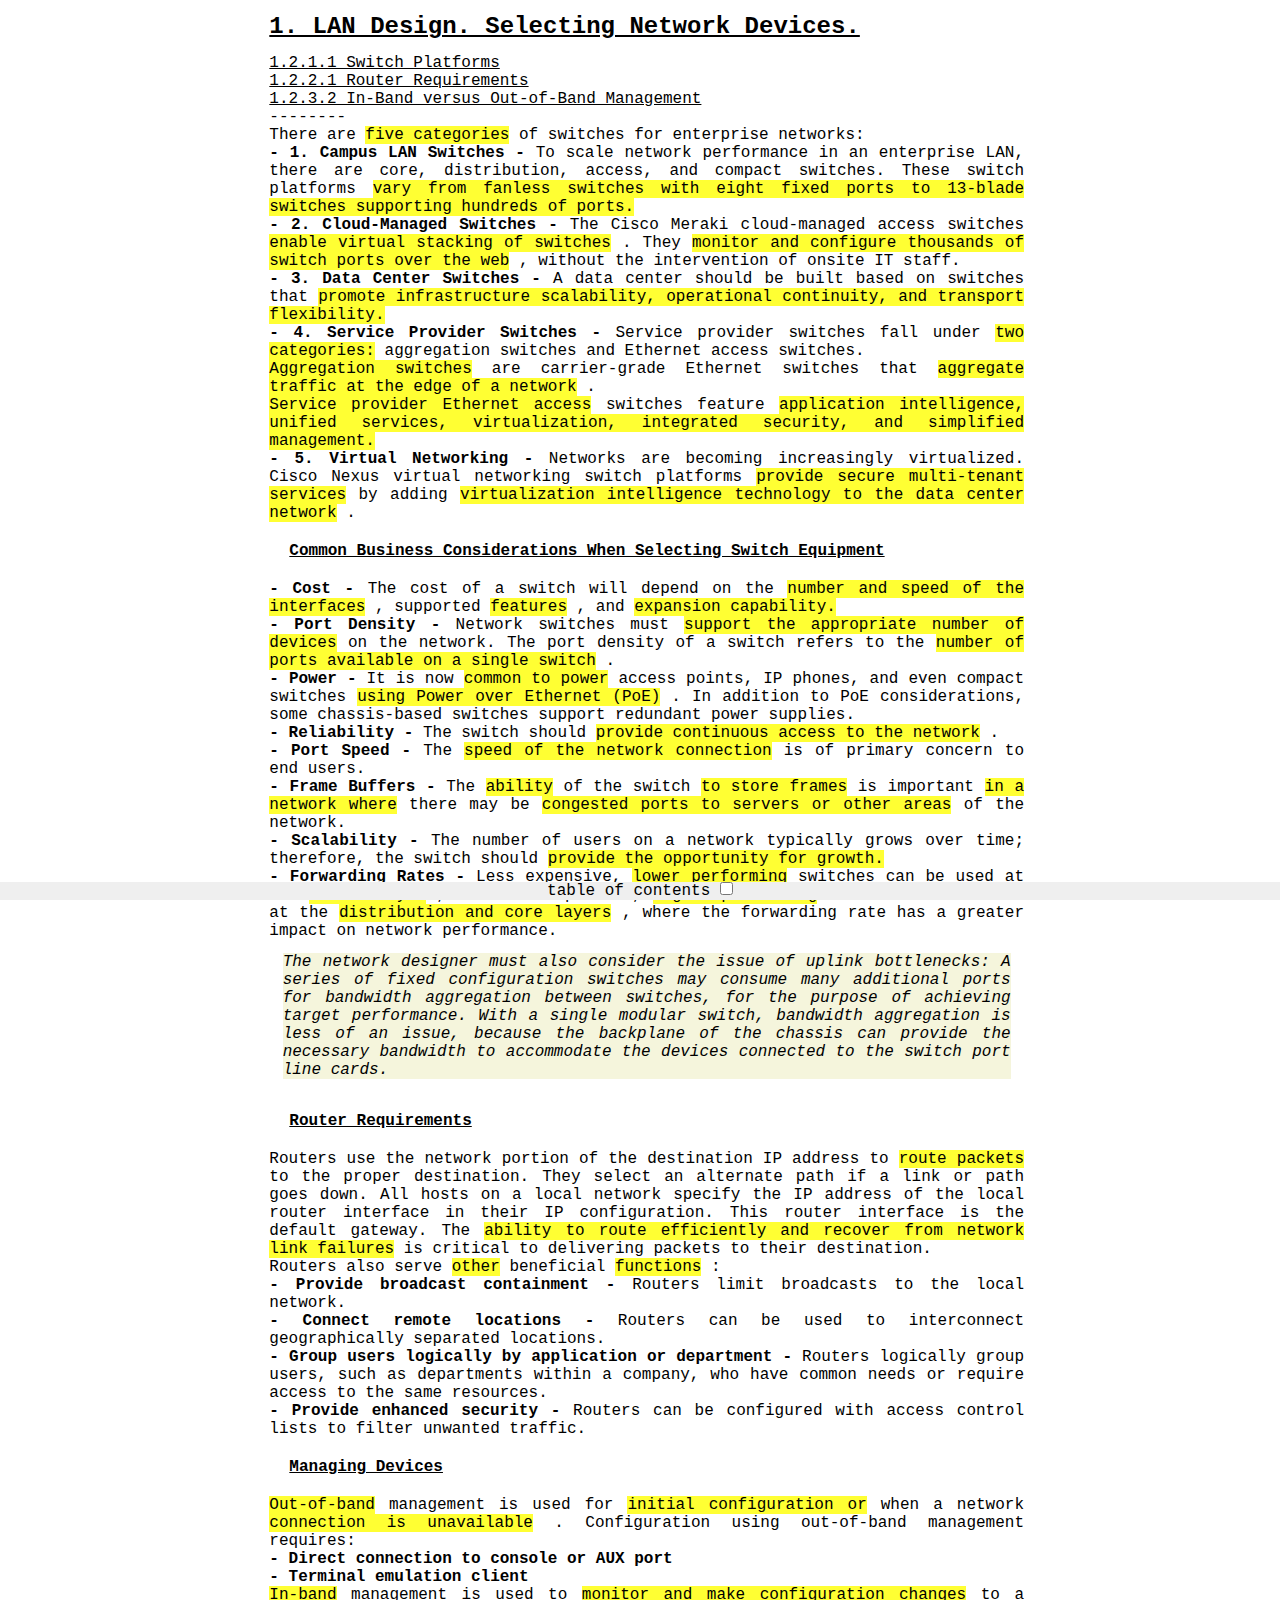
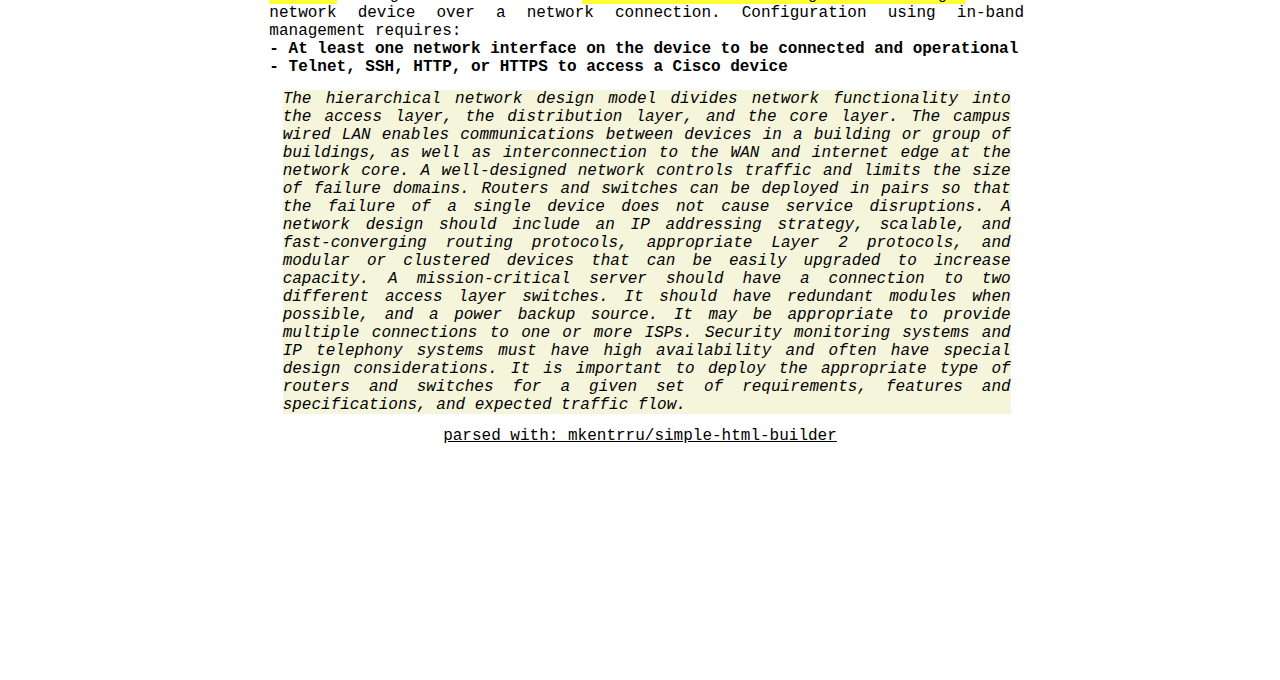
<file: example/output/index.html>
<html>
<head>
	<link rel="stylesheet" type="text/css" href="style.css"/>
	<title>
		seti-6sem-th
	</title>
</head>
<body>
<div id="urmam">
	<div id="content">
<a id="anchor_0"></a>
<a href="#header_0">
<h2    class="anchor_2   ">  1. LAN Design. Selecting Network Devices.</h2   >
</a>
<a target="_blank" href="http://synammic.akhost.ru/cisco/v6/3/#1.2.1.1">
<p>1.2.1.1 Switch Platforms</p></a><a target="_blank" href="http://synammic.akhost.ru/cisco/v6/3/#1.2.2.1">
<p>1.2.2.1 Router Requirements</p></a><a target="_blank" href="http://synammic.akhost.ru/cisco/v6/3/#1.2.3.2">
<p>1.2.3.2 In-Band versus Out-of-Band Management</p></a><pre>--------</pre><p>There are 
<span class="marked">five categories</span>
 of switches for enterprise networks:</p><p class="li_st"><b> - 1. Campus LAN Switches - </b> To scale network performance in an enterprise LAN, there are core, distribution, access, and compact switches. These switch platforms 
<span class="marked">vary from fanless switches with eight fixed ports to 13-blade switches supporting hundreds of ports.</span>
</p><p class="li_st"><b> - 2. Cloud-Managed Switches - </b> The Cisco Meraki cloud-managed access switches 
<span class="marked">enable virtual stacking of switches</span>
. They 
<span class="marked">monitor and configure thousands of switch ports over the web</span>
, without the intervention of onsite IT staff.</p><p class="li_st"><b> - 3. Data Center Switches - </b> A data center should be built based on switches that 
<span class="marked">promote infrastructure scalability, operational continuity, and transport flexibility.</span>
</p><p class="li_st"><b> - 4. Service Provider Switches - </b> Service provider switches fall under 
<span class="marked">two categories:</span>
 aggregation switches and Ethernet access switches.</p><p>
<span class="marked">Aggregation switches</span>
 are carrier-grade Ethernet switches that 
<span class="marked">aggregate traffic at the edge of a network</span>
.</p><p>
<span class="marked">Service provider Ethernet access</span>
 switches feature 
<span class="marked">application intelligence, unified services, virtualization, integrated security, and simplified management.</span>
</p><p class="li_st"><b> - 5. Virtual Networking - </b> Networks are becoming increasingly virtualized. Cisco Nexus virtual networking switch platforms 
<span class="marked">provide secure multi-tenant services</span>
 by adding 
<span class="marked">virtualization intelligence technology to the data center network</span>
.</p><a id="anchor_1"></a>
<a href="#header_1">
<h4  class="anchor_4 "> Common Business Considerations When Selecting Switch Equipment</h4 >
</a>
<p class="li_st"><b> - Cost - </b> The cost of a switch will depend on the 
<span class="marked">number and speed of the interfaces</span>
, supported 
<span class="marked">features</span>
, and 
<span class="marked">expansion capability.</span>
</p><p class="li_st"><b> - Port Density - </b> Network switches must 
<span class="marked">support the appropriate number of devices</span>
 on the network. The port density of a switch refers to the 
<span class="marked">number of ports available on a single switch</span>
.</p><p class="li_st"><b> - Power - </b> It is now 
<span class="marked">common to power</span>
 access points, IP phones, and even compact switches 
<span class="marked">using Power over Ethernet (PoE)</span>
. In addition to PoE considerations, some chassis-based switches support redundant power supplies.</p><p class="li_st"><b> - Reliability - </b> The switch should 
<span class="marked">provide continuous access to the network</span>
.</p><p class="li_st"><b> - Port Speed - </b> The 
<span class="marked">speed of the network connection</span>
 is of primary concern to end users.</p><p class="li_st"><b> - Frame Buffers - </b> The 
<span class="marked">ability</span>
 of the switch 
<span class="marked">to store frames</span>
 is important 
<span class="marked">in a network where</span>
 there may be 
<span class="marked">congested ports to servers or other areas</span>
 of the network.</p><p class="li_st"><b> - Scalability - </b> The number of users on a network typically grows over time; therefore, the switch should 
<span class="marked">provide the opportunity for growth.</span>
</p><p class="li_st"><b> - Forwarding Rates - </b> Less expensive, 
<span class="marked">lower performing</span>
 switches can be used at the 
<span class="marked">access layer</span>
, and more expensive, 
<span class="marked">higher performing</span>
 switches can be used at the 
<span class="marked">distribution and core layers</span>
, where the forwarding rate has a greater impact on network performance.</p><p class="quote">The network designer must also consider the issue of uplink bottlenecks: A series of fixed configuration switches may consume many additional ports for bandwidth aggregation between switches, for the purpose of achieving target performance. With a single modular switch, bandwidth aggregation is less of an issue, because the backplane of the chassis can provide the necessary bandwidth to accommodate the devices connected to the switch port line cards.</p><a id="anchor_2"></a>
<a href="#header_2">
<h4  class="anchor_4 "> Router Requirements</h4 >
</a>
<p>Routers use the network portion of the destination IP address to 
<span class="marked">route packets</span>
 to the proper destination. They select an alternate path if a link or path goes down. All hosts on a local network specify the IP address of the local router interface in their IP configuration. This router interface is the default gateway. The 
<span class="marked">ability to route efficiently and recover from network link failures</span>
 is critical to delivering packets to their destination.</p><p>Routers also serve 
<span class="marked">other</span>
 beneficial 
<span class="marked">functions</span>
:</p><p class="li_st"><b> - Provide broadcast containment - </b> Routers limit broadcasts to the local network.</p><p class="li_st"><b> - Connect remote locations - </b> Routers can be used to interconnect geographically separated locations.</p><p class="li_st"><b> - Group users logically by application or department - </b> Routers logically group users, such as departments within a company, who have common needs or require access to the same resources.</p><p class="li_st"><b> - Provide enhanced security - </b> Routers can be configured with access control lists to filter unwanted traffic.</p><a id="anchor_3"></a>
<a href="#header_3">
<h4  class="anchor_4 "> Managing Devices</h4 >
</a>
<p>
<span class="marked">Out-of-band</span>
 management is used for 
<span class="marked">initial configuration or</span>
 when a network 
<span class="marked">connection is unavailable</span>
. Configuration using out-of-band management requires:</p><p><b> - Direct connection to console or AUX port</b></p><p><b> - Terminal emulation client</b></p><p>
<span class="marked">In-band</span>
 management is used to 
<span class="marked">monitor and make configuration changes</span>
 to a network device over a network connection. Configuration using in-band management requires:</p><p><b> - At least one network interface on the device to be connected and operational</b></p><p><b> - Telnet, SSH, HTTP, or HTTPS to access a Cisco device</b></p><p class="quote">The hierarchical network design model divides network functionality into the access layer, the distribution layer, and the core layer. The campus wired LAN enables communications between devices in a building or group of buildings, as well as interconnection to the WAN and internet edge at the network core. A well-designed network controls traffic and limits the size of failure domains. Routers and switches can be deployed in pairs so that the failure of a single device does not cause service disruptions. A network design should include an IP addressing strategy, scalable, and fast-converging routing protocols, appropriate Layer 2 protocols, and modular or clustered devices that can be easily upgraded to increase capacity. A mission-critical server should have a connection to two different access layer switches. It should have redundant modules when possible, and a power backup source. It may be appropriate to provide multiple connections to one or more ISPs. Security monitoring systems and IP telephony systems must have high availability and often have special design considerations. It is important to deploy the appropriate type of routers and switches for a given set of requirements, features and specifications, and expected traffic flow.</p>	</div>
	
	<div id="table" style="display: none;">
<ul id="table_list" class="hidden">
<li><a id="header_0"></a>
<a href="#anchor_0"><span class="table_2   ">  1. LAN Design. Selecting Network Devices.</span></a></li>
<li><a id="header_1"></a>
<a href="#anchor_1"><span class="table_4 "> Common Business Considerations When Selecting Switch Equipment</span></a></li>
<li><a id="header_2"></a>
<a href="#anchor_2"><span class="table_4 "> Router Requirements</span></a></li>
<li><a id="header_3"></a>
<a href="#anchor_3"><span class="table_4 "> Managing Devices</span></a></li>
</ul>
	</div>

	<div id="table_switch_panel">
		<p>
			table of contents
			<input id="table_switch" type="checkbox">
		</p>
	</div>

<script>
const table_switch = document.getElementById ('table_switch')
const table = document.getElementById ('table')

table_switch.addEventListener('change', (event) => {
  if (event.currentTarget.checked) {
    table.style.display = 'block'
  } else {
	table.style.display = 'none'
  }
})
</script>
</div>
<a id="credits" href="https://github.com/mkentrru/simple-html-builder" target="_blank"><p>parsed with: mkentrru/simple-html-builder</p></a></body>
</html>
</file>
<file: example/output/style.css>
* {
	margin: 0px;
	padding: 0px;
	font-family: monospace, serif;
	overflow: visible;
}

body {
	padding-bottom: 100pt;
}

.marked {
	background-color: #FF3;
}

.quote {
	margin: 10pt;
	font-style: italic;
	background-color: beige;
}

a:link {
	color: #000;
	text-decoration: underline;
}
  
a:visited {
	color: #000;
}

a:hover {
	color: blue;
}
  
a:active {
	color: blue;
}


#table {
	top: 0px;
	width: 60%;
	left: 20%;
	position: fixed;
	background-color: #EEE;
	max-height: 100%;
	overflow-y: scroll;
	padding-bottom: 100pt;
}

#table li {
	margin: 10pt;
	list-style-type: none;
}

#table_switch_panel {
	position: fixed;
	bottom: 0px;
	left: 0px;
	width: 100%;
	z-index: 3;
	text-align: center;
	background-color: #EFEFEF;
}

#urmam {
	position: relative;
	width: 60%;
	left: 20%;
}

@media (max-width : 800px) {
	#urmam {
		width: 100%;
		left: 0px;
	}
	#table {
		width: 100%;
		left: 0px;
	}
}

#content {
	margin-left: 10pt;
	text-align: justify;
}

#content table {
	min-width: 100%;
	overflow-x: scroll;
}

#content td {
	padding: 5pt;
}

#content h2 {
	padding-top: 10pt;
	padding-bottom: 10pt;
	text-align: left;
}

.anchor_4 {
	padding: 15pt;
}

#credits p {
	width: 100%;
	text-align: center;
}
</file>
